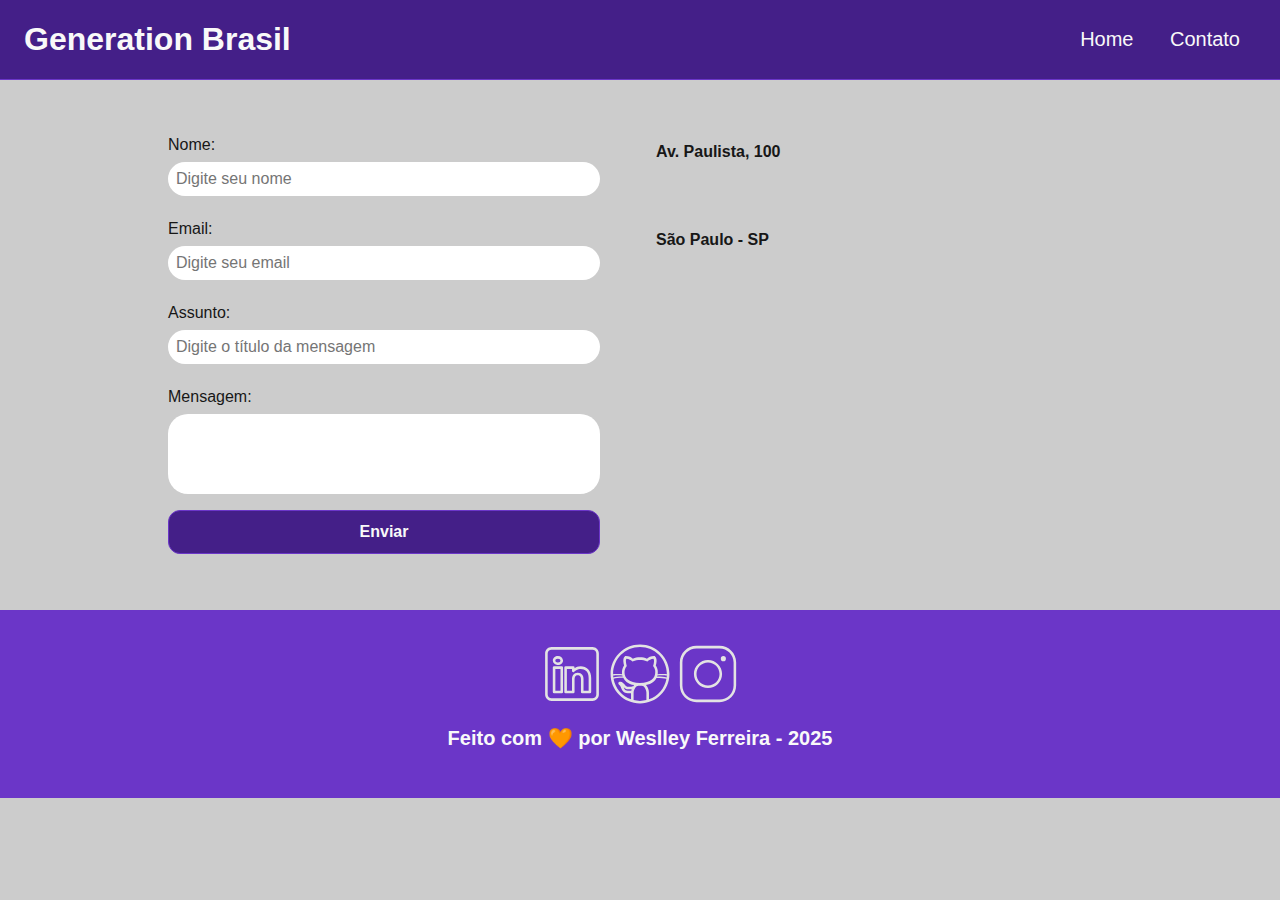
<file: contato.html>
<!DOCTYPE html>
<html lang="pt-BR">
  <head>
    <meta charset="UTF-8" />
    <meta name="viewport" content="width=device-width, initial-scale=1.0" />
    <meta name="description" content="Projeto Portfólio" />
    <meta name="author" content="Weslley Ferreira" />
    <meta name="keywords" content="HTML, CSS, JavaScript" />
    <link rel="icon" type="image/svg" href="./assets/img/favicon.svg" />
    <link rel="stylesheet" href="./assets/css/style.css" />
    <title>Meu Perfil</title>
  </head>
  <body>
    <header>
      <div id="header_content" class="flex header_content">
        <div id="titulo">
          <h1>Generation Brasil</h1>
        </div>

        <div id="menu" class="menu">
          <nav>
            <ul id="menu_links" class="menu">
              <li>
                <a href="index.html">Home</a>
              </li>
              <li>
                <a href="contato.html">Contato</a>
              </li>
            </ul>
          </nav>
        </div>
      </div>
    </header>

    <main>
      <section id="contact" class="flex contact">
        <form action="#" method="submit" id="formulario">
          <label for="nome">Nome: </label>
          <input
            id="name"
            type="text"
            name="name"
            placeholder="Digite seu nome"
            required
          />
          <span id="txtNome"></span>

          <label for="email">Email: </label>
          <input
            id="email"
            type="email"
            name="email"
            placeholder="Digite seu email"
            required
          />
          <span id="txtEmail"></span>

          <label for="subject">Assunto: </label>
          <input
            id="subject"
            type="text"
            name="subject"
            placeholder="Digite o título da mensagem"
            required
          />
          <span id="txtSubject"></span>

          <label for="message">Mensagem: </label>
          <textarea
            id="message"
            name="message"
            placeholder="Digite sua mensagem"
            required
          >
          </textarea>

          <button type="submit">Enviar</button>
        </form>

        <article id="mapa" class="flex_start mapa endereco">
          <p>Av. Paulista, 100</p>
          <p>São Paulo - SP</p>

          <iframe
            src="https://www.google.com/maps/embed?pb=!1m18!1m12!1m3!1d3657.106696296001!2d-46.65390548535577!3d-23.564611167596592!2m3!1f0!2f0!3f0!3m2!1i1024!2i768!4f13.1!3m3!1m2!1s0x94ce59c7f481fd9f%3A0x9982bfde4df54830!2sAv.%20Paulista%2C%201000%20-%20Bela%20Vista%2C%20S%C3%A3o%20Paulo%20-%20SP%2C%2001310-100!5e0!3m2!1spt-BR!2sbr!4v1594056507065!5m2!1spt-BR!2sbr"
            width="400"
            height="250"
            frameborder="0"
            style="border: 0"
            allowfullscreen=""
            aria-hidden="false"
            tabindex="0"
            id="mapa"
          >
          </iframe>
        </article>
      </section>
    </main>

    <footer class="flex">
      <section id="redes_sociais">
        <a href="https://www.linkedin.com/in/weslleyferreira/">
          <img
            src="./assets/img/linkedin.svg"
            alt="LinkedIn"
            class="social_icon"
          />
        </a>
        <a href="https://github.com/wdwf">
          <img src="./assets/img/github.svg" alt="Github" class="social_icon" />
        </a>
        <a href="#">
          <img
            src="./assets/img/instagram.svg"
            alt="Instagram"
            class="social_icon"
          />
        </a>
      </section>

      <h3>Feito com 🧡 por Weslley Ferreira - 2025</h3>
    </footer>

    <script src="./assets/js/script.js"></script>
  </body>
</html>
</file>
<file: assets/css/style.css>
/* Resetando as configurações padrões */
* {
  margin: 0;
  padding: 0;
  box-sizing: border-box;
  text-decoration: none;
  outline: none;
  font-weight: 400;
  font-family: sans-serif;
}

:root {
  --purple-200: #9a7bd1;
  --purple-500: #6b36c8;
  --purple-800: #441f88;

  --black-800: #171717;

  --gray-200: #cccccc;
  --gray-400: #505861;

  --white: #f9f9f9;
}

html {
  width: 100%;
  height: 100vh;
}

body {
  background: var(--gray-200);
  color: var(--black-800);
}

/* Definindo as configurações de títulos e paragrafo */
h1 {
  color: var(--white);
  font-size: 2rem;
  font-weight: 700;
}

h2 {
  padding: 1rem;
  color: var(--black-800);
  font-size: 1.5rem;
  font-weight: 600;
  text-align: left;
}

h3 {
  padding: 1rem;
  color: var(--white);
  font-size: 1.25rem;
  font-weight: 700;
  text-align: center;
}

p {
  font-size: 1rem;
  line-height: 1.5rem;
  text-align: justify;
  padding: 0.5rem 0;
}

.flex {
  display: flex;
  justify-content: center;
  align-items: center;
}

.flex_start {
  display: flex;
  justify-content: flex-start;
}

.header_content {
  height: 80px;
  position: sticky;
  top: 0;
  width: 100%;
  justify-content: space-between;
  padding: 24px;
  background-color: var(--purple-800);
  border-bottom: 1px solid var(--purple-500);
}

.menu li {
  display: inline;
  padding: 1rem;
}

.menu li a {
  text-decoration: none;
  color: var(--white);
  font-size: 20px;
}

.menu li a:hover {
  color: var(--purple-200);
  text-decoration: underline;
}

.about {
  flex-direction: column;
  margin: 2rem auto;
  width: 90%;
}

.conteudo {
  flex-direction: row;
  gap: 2rem;
}

.img_profile {
  width: 200px;
}

.video {
  flex-direction: column;
  margin: 2rem auto;
  width: 90%;
}

footer {
  flex-direction: column;
  margin: 0;
  padding: 2rem;
  color: var(--white);
  background-color: var(--purple-500);
  font-weight: bold;
  text-align: center;
}

.redes_sociais {
  display: flex;
  justify-content: space-evenly;
  margin: 1rem 0 0 0;
  width: 320px;
}

.social_icon {
  width: 4rem;
  height: 4rem;
  filter: brightness(0) saturate(100%) invert(100%) sepia(0%) saturate(7457%)
    hue-rotate(23deg) brightness(95%) contrast(87%);
}

.social_icon:hover {
  filter: brightness(0) saturate(100%) invert(65%) sepia(59%) saturate(2437%)
    hue-rotate(213deg) brightness(86%) contrast(88%);
}

.contact {
  flex-direction: row;
  gap: 2rem;
}

form {
  display: flex;
  flex-direction: column;
  width: 480px;
  margin: 2rem 0;
  padding: 1.5rem;
  border: none;
}

form label {
  font-size: 1rem;
  text-align: left;
  font-weight: 500;
}

form input,
textarea {
  margin: 0.5rem 0 1rem;
  padding: 0.5rem;
  border-radius: 1.25rem;
  border: none;
  width: 100%;
  font-size: 1rem;
}

textarea {
  resize: none;
  height: 5rem;
}

form span {
  margin: 0 0 0.5rem 0.75rem;
  font-size: 0.75rem;
  line-height: 1rem;
  color: red;
}

form button {
  text-align: center;
  padding: 0.75rem 2rem;
  background: var(--purple-800);
  border: 1px solid var(--purple-500);
  color: var(--white);
  border-radius: 0.75rem;
  font-weight: 700;
  font-size: 1rem;
}

form button:hover {
  background: var(--purple-500);
}

.mapa {
  width: 480px;
  flex-direction: column;
  gap: 3rem;
}

.endereco > p {
  font-size: 1rem;
  text-align: justify;
  font-weight: 600;
}
</file>
